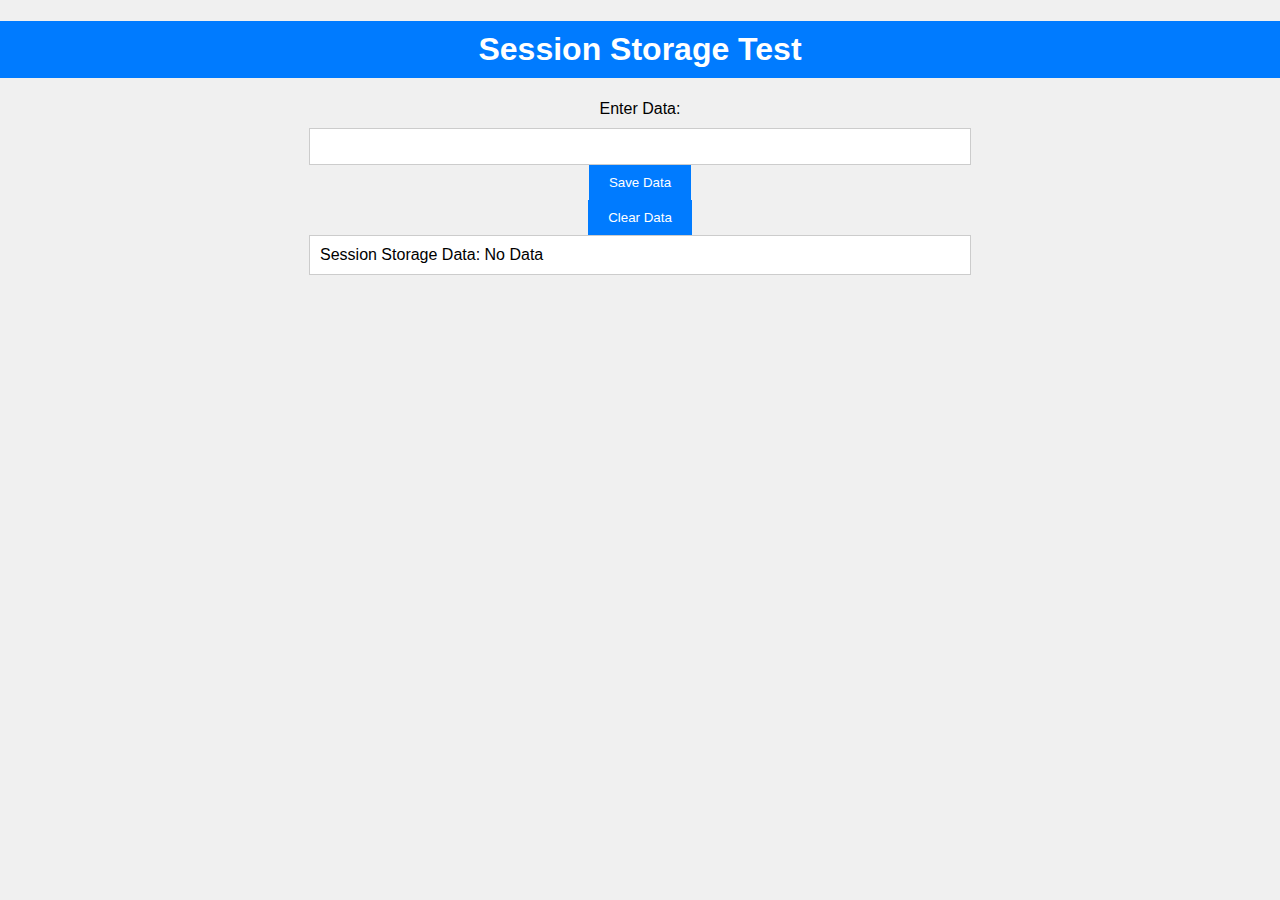
<file: index.html>
<!DOCTYPE html>
    <html>
        <head>
            <link rel="stylesheet" href="CSS/style.css">

            <title>
                Session Storage Test
            </title>
        </head>

        <body>
            <h1>
                Session Storage Test
            </h1>

            <label for="data-input">
                Enter Data:
            </label>
    
            <input type="text" id="data-input">
    
            <button onclick="saveData()">
                Save Data
            </button>
    
            <button onclick="clearData()">
                Clear Data
            </button>
    
            <div id="data-output">
        
            </div>

            <script src="JavaScript/script.js"></script>
        </body>
    </html>
</file>
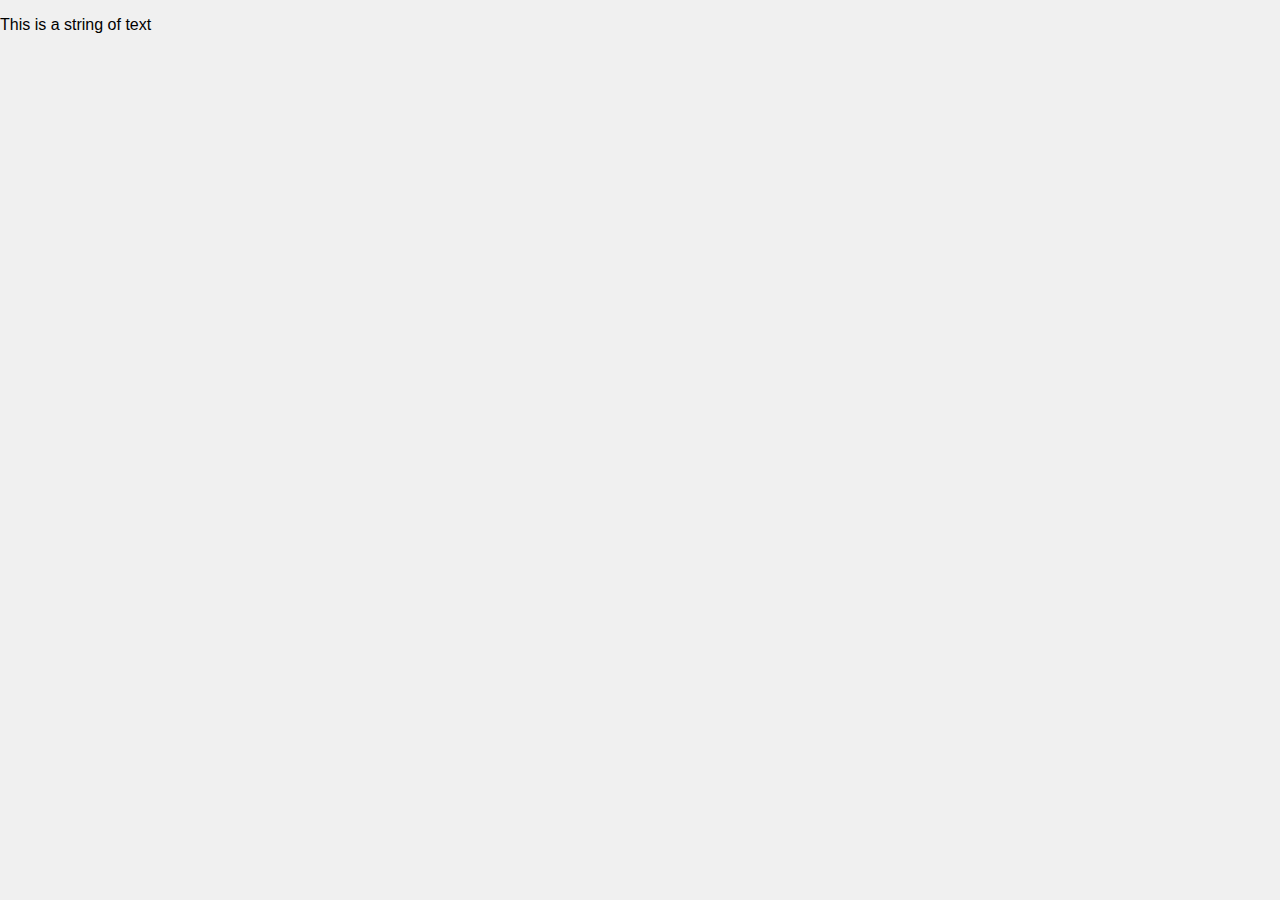
<file: HTML/index.html>
<!DOCTYPE html>

<html>
    <head>
        <meta charset="UTF-8">

        <title>
            Web Programming Practical
        </title>

        <link rel="stylesheet" href="../CSS/style.css">

        <script src="../JavaScript/script.js"></script>
    </head>

    <body>

        <p>This is a string of text</p>

    </body>

</html>
</file>
<file: CSS/style.css>
body {
    font-family: Arial, sans-serif;
    background-color: #f0f0f0;
    margin: 0;
    padding: 0;
}

h1 {
    text-align: center;
    background-color: #007bff;
    color: #fff;
    padding: 10px;
}

label {
    display: block;
    margin: 10px 0;
    text-align: center;
}

input[type="text"] {
    width: 50%; 
    padding: 10px;
    margin: 0 auto;
    display: block; 
    border: 1px solid #ccc;

}

button {
    background-color: #007bff;
    color: #fff;
    border: none;
    padding: 10px 20px;
    cursor: pointer;
    display: block;
    margin: 0 auto;
}

button:hover {
    background-color: #0056b3;
}

#data-output {
    background-color: white;
    width: 50%; 
    padding: 10px;
    margin: 0 auto;
    display: block;
    border: 1px solid #ccc;
}
</file>
